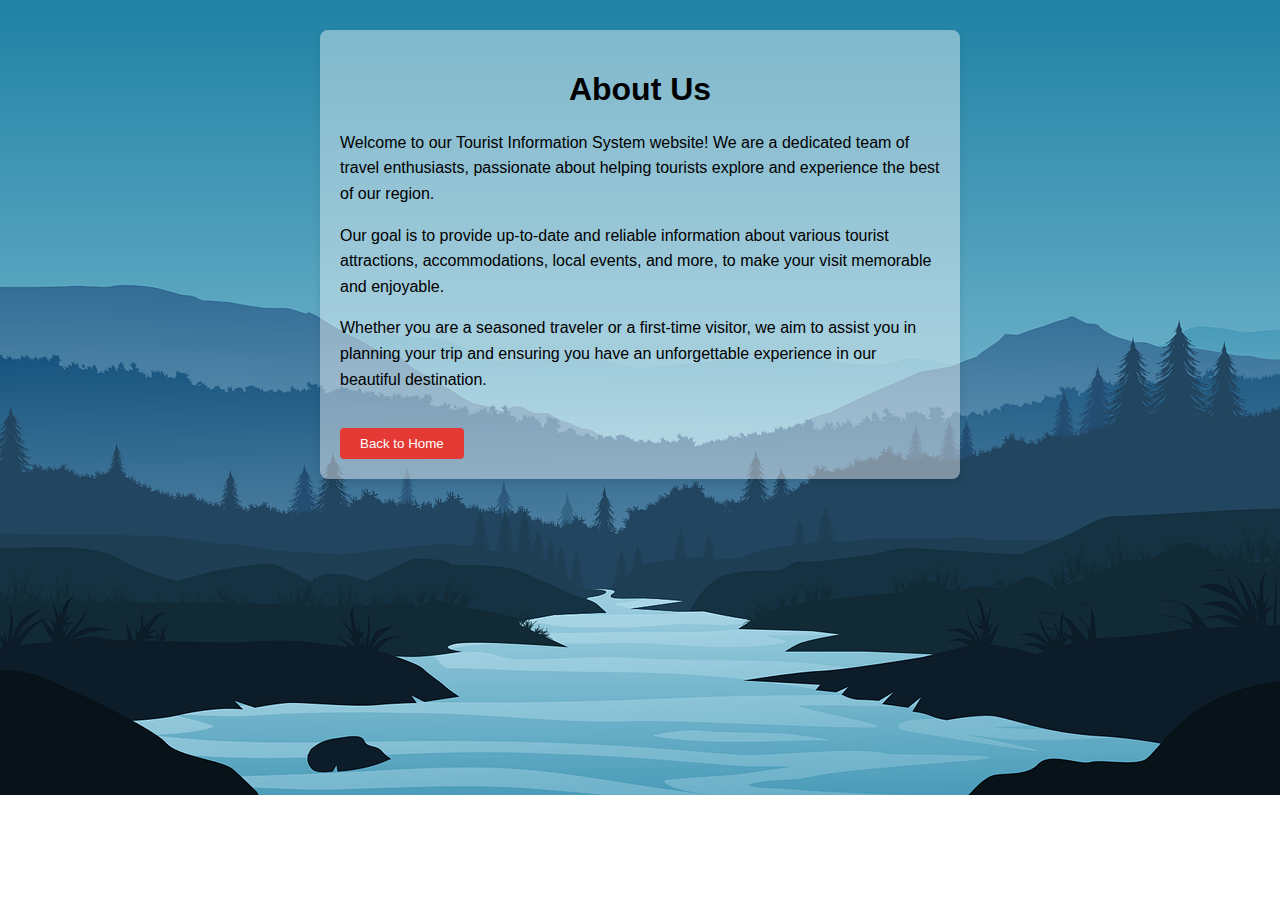
<file: about.html>
<!DOCTYPE html>
<html lang="en">
  <head>
    <meta charset="UTF-8" />
    <meta name="viewport" content="width=device-width, initial-scale=1.0" />
    <title>About Us - Tourist Information System</title>
    <link rel="stylesheet" href="styles.css" />
  </head>

  <body
    style="
      background: url(Web-design.png);
      background-repeat: no-repeat;
      background-size: 100%;
    "
  >
    <div class="container">
      <h1>About Us</h1>
      <p>
        Welcome to our Tourist Information System website! We are a dedicated
        team of travel enthusiasts, passionate about helping tourists explore
        and experience the best of our region.
      </p>
      <p>
        Our goal is to provide up-to-date and reliable information about various
        tourist attractions, accommodations, local events, and more, to make
        your visit memorable and enjoyable.
      </p>
      <p>
        Whether you are a seasoned traveler or a first-time visitor, we aim to
        assist you in planning your trip and ensuring you have an unforgettable
        experience in our beautiful destination.
      </p>

      <button id="backButton">Back to Home</button>
    </div>

    <script>
      // Get the back button element
      const backButton = document.getElementById("backButton");

      // Add event listener for back button click
      backButton.addEventListener("click", function () {
        window.location.href = "index.html"; // Replace 'index.html' with your home page URL
      });
    </script>
  </body>
</html>
</file>
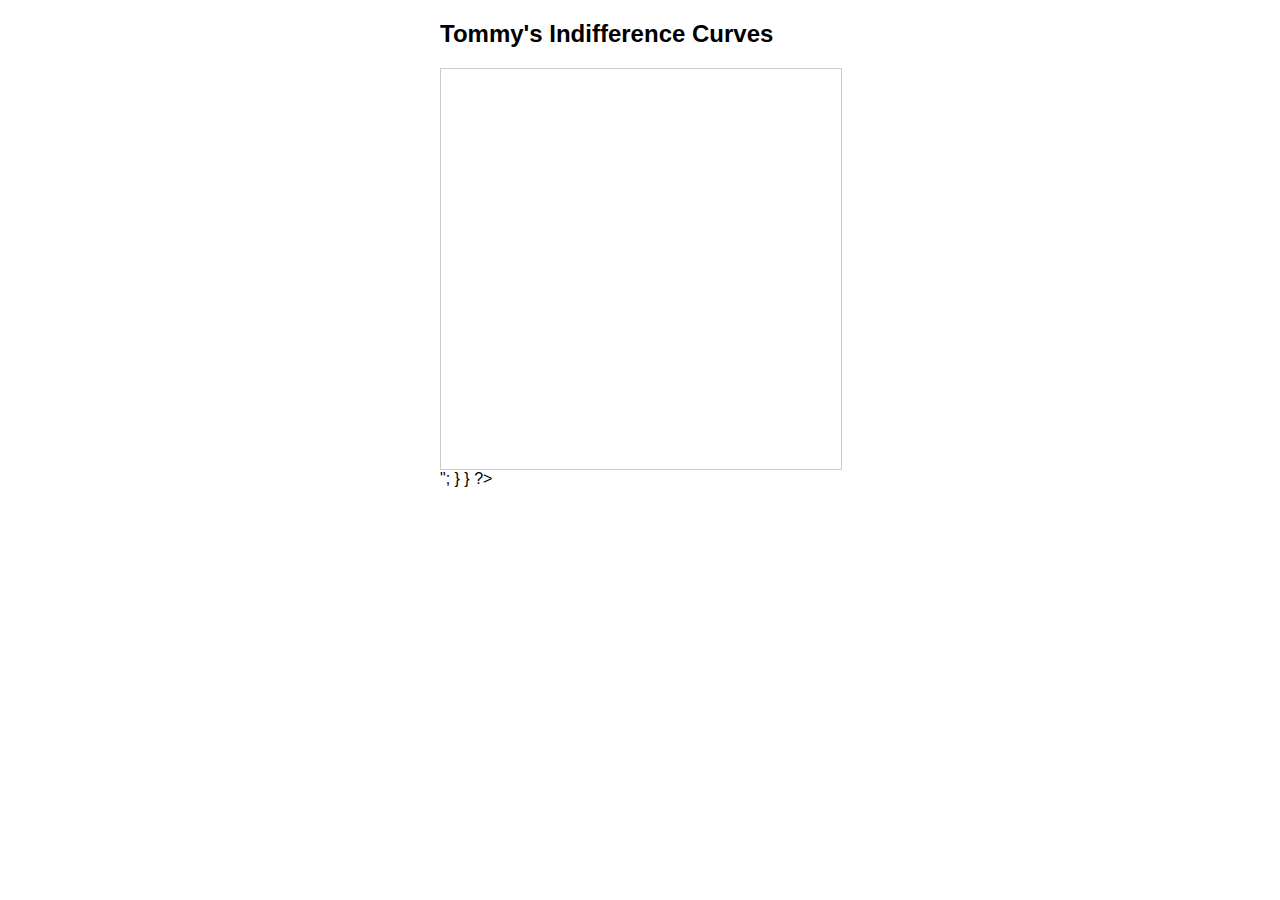
<file: chegg.html>
<!DOCTYPE html>
<html>
  <head>
    <title>Tommy's Indifference Curves</title>
    <style>
      body {
        font-family: Arial, sans-serif;
      }
      .container {
        width: 400px;
        margin: 0 auto;
      }
      .graph {
        width: 400px;
        height: 400px;
        border: 1px solid #ccc;
        position: relative;
      }
      .point {
        width: 10px;
        height: 10px;
        border-radius: 50%;
        background-color: #007bff;
        position: absolute;
        transform: translate(-50%, -50%);
      }
    </style>
  </head>
  <body>
    <div class="container">
      <h2>Tommy's Indifference Curves</h2>
      <div class="graph">
        <!-- Plot indifference curve points -->
        <?php
                $maxD = 10; // Maximum D value for the curve
                $step = 0.5; // Step size for plotting points

                for ($m = 0; $m <= 10; $m += $step) {
                    for ($c = 0; $c <= 10; $c += $step) {
                        $D = abs(7 - $m) + abs(2 - $c);
                        $color = ($D / $maxD) * 255; // Color based on D value

                        // Plot point
                        echo "<div class='point' style='left:" . ($c * 30) . "px; top:" . (400 - $m * 30) . "px; background-color: rgb(0, $color, 255)'></div>";
                    }
                }
            ?>
      </div>
    </div>
  </body>
</html>
</file>
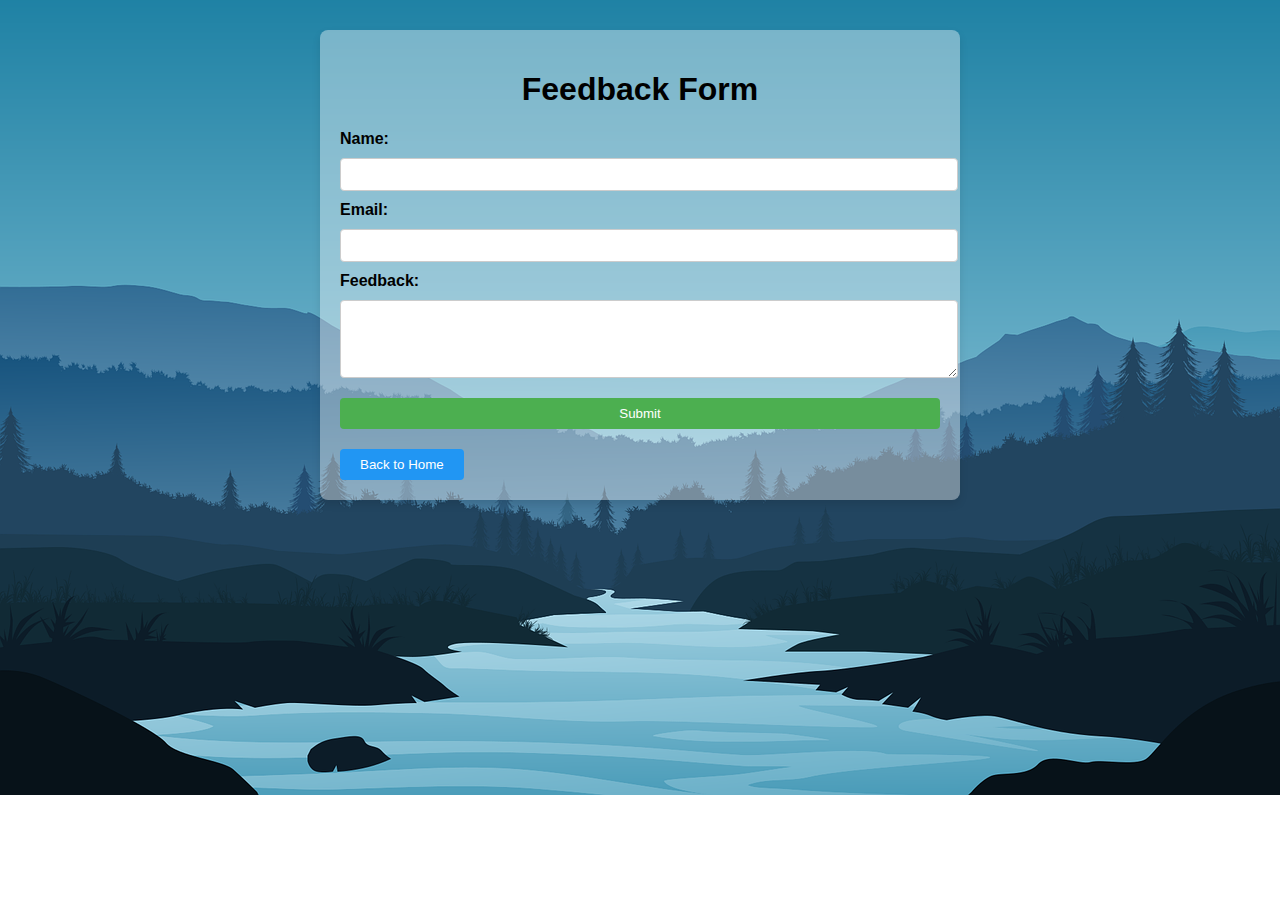
<file: feedback.html>
<!DOCTYPE html>
<html lang="en">
  <head>
    <meta charset="UTF-8" />
    <meta name="viewport" content="width=device-width, initial-scale=1.0" />
    <title>Feedback Form</title>
    <link rel="stylesheet" href="feedback.css" />
  </head>

  <body
    style="
      background: url(Web-design.png);
      background-repeat: no-repeat;
      background-size: 100%;
    "
  >
    <div class="container">
      <h1>Feedback Form</h1>
      <form id="feedbackForm" action="process_feedback.php" method="post">
        <label for="name">Name:</label>
        <input type="text" id="name" required />

        <label for="email">Email:</label>
        <input type="email" id="email" required />

        <label for="feedback">Feedback:</label>
        <textarea id="feedback" rows="4" required></textarea>

        <button type="submit">Submit</button>
      </form>
      <button id="backButton">Back to Home</button>
    </div>

    <script src="feedback.js"></script>
  </body>
</html>
</file>
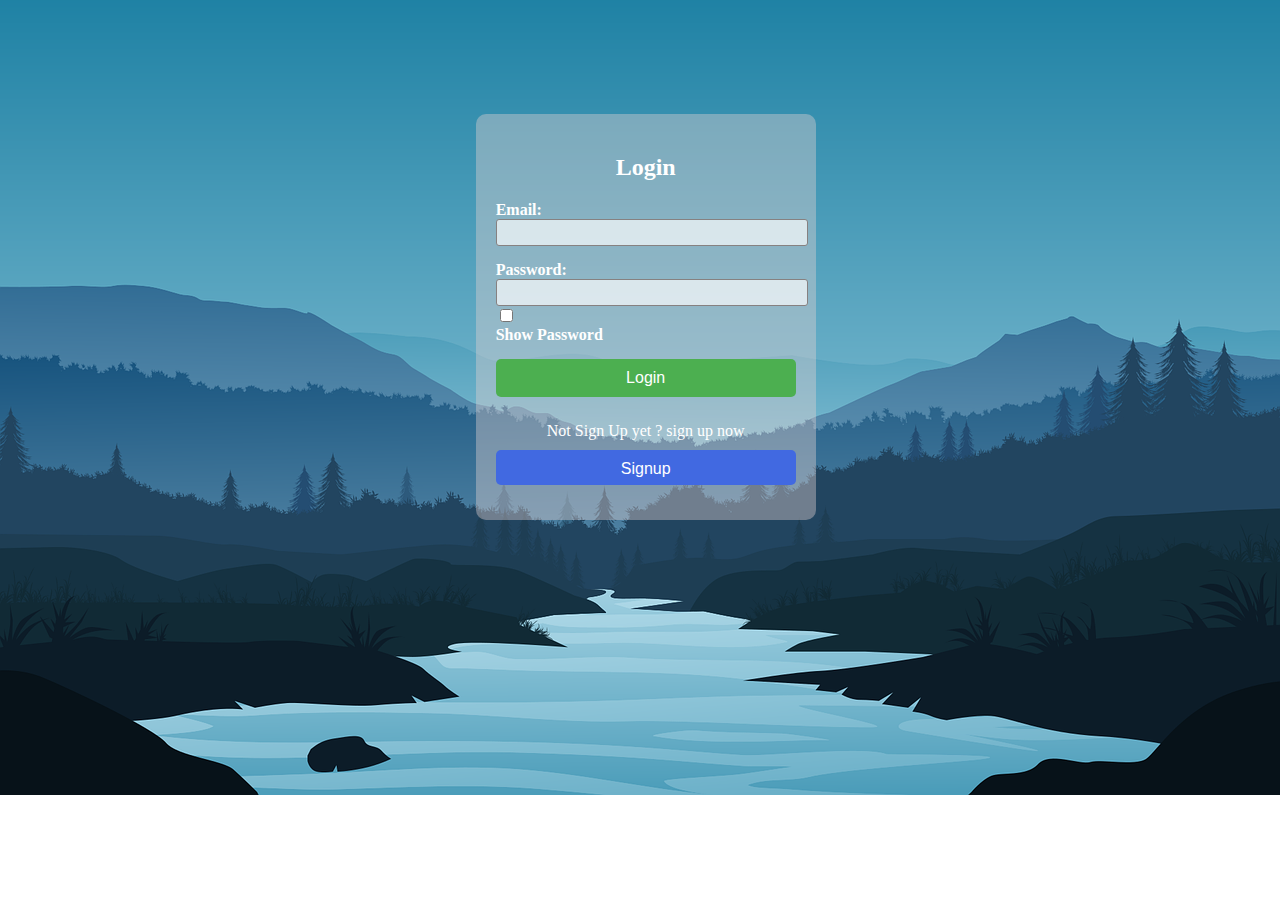
<file: login.html>
<!DOCTYPE html>
<html>
  <head>
    <title>Login Form</title>
    <link rel="stylesheet" type="text/css" href="login.css" />
  </head>
  <body
    style="
      background: url(Web-design.png);
      background-repeat: no-repeat;
      background-size: 100%;
    "
  >
    <div
      class="container"
      style="
        margin-top: 9%;
        background-color: rgba(224, 209, 209, 0.413);
        border-radius: 10px;
        margin-left: 37%;
        margin-right: 35%;
      "
    >
      <h2>Login</h2>
      <form action="login.php" method="POST">
        <div class="form-group">
          <label for="email">Email:</label>
          <input type="email" id="email" name="email" required />
        </div>
        <div class="form-group">
          <label for="password">Password:</label>
          <div class="password-wrapper">
            <input type="password" id="password" name="password" required />
            <input
              type="checkbox"
              id="showPassword"
              onchange="togglePasswordVisibility()"
            />
            <label for="showPassword">Show Password</label>
          </div>
        </div>
        <div class="form-group">
          <input type="submit" value="Login" style="width: 100%" />
        </div>
      </form>
      <div style="text-align: center; padding: 10px">
        <span> Not Sign Up yet ? sign up now</span>
      </div>

      <div class="form-group">
        <a href="registration.html">
          <button
            style="
              width: 100%;
              height: 35px;
              background-color: royalblue;
              color: white;
              border: none;
              cursor: pointer;
            "
          >
            Signup
          </button>
        </a>
      </div>
    </div>
    <script>
      function togglePasswordVisibility() {
        var passwordInput = document.getElementById("password");
        var showPasswordCheckbox = document.getElementById("showPassword");
        passwordInput.type = showPasswordCheckbox.checked ? "text" : "password";
      }
    </script>
  </body>
</html>
</file>
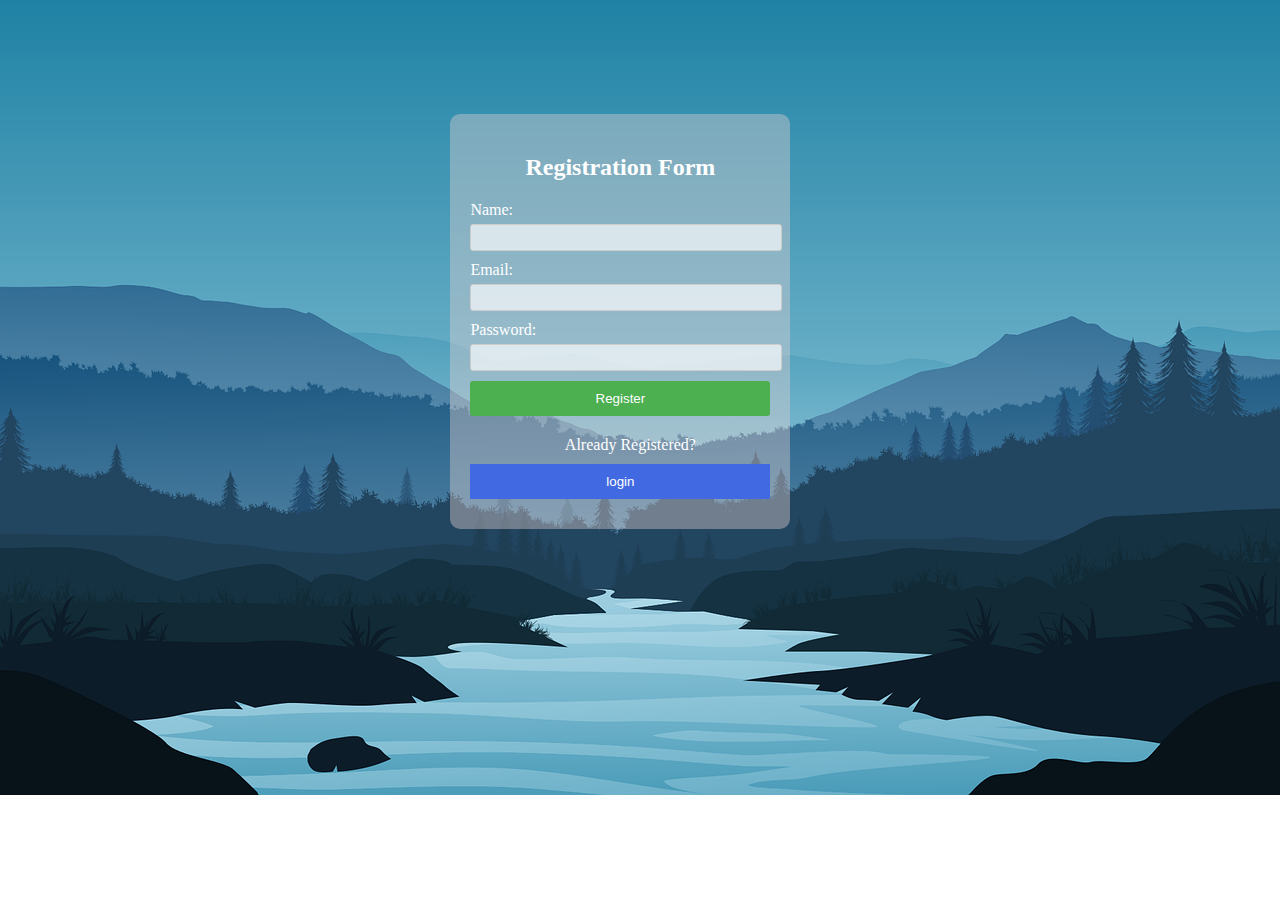
<file: registration.html>
<!DOCTYPE html>
<html>
  <head>
    <title>Registration Form</title>
    <link rel="stylesheet" type="text/css" href="registration.css" />
  </head>
  <body
    style="
      background: url(Web-design.png);
      background-repeat: no-repeat;
      background-size: 100%;
    "
  >
    <div
      class="container"
      style="
        margin-top: 9%;
        background-color: rgba(224, 209, 209, 0.413);
        border-radius: 10px;
        text-align: left;
        margin-left: 35%;
        margin-right: 35%;
      "
    >
      <h2>Registration Form</h2>
      <form action="register.php" method="POST">
        <div class="form-group">
          <label for="name">Name:</label>
          <input type="text" id="name" name="name" required />
        </div>
        <div class="form-group">
          <label for="email">Email:</label>
          <input type="email" id="email" name="email" required />
        </div>
        <div class="form-group">
          <label for="password">Password:</label>
          <input type="password" id="password" name="password" required />
        </div>
        <div class="form-group">
          <input type="submit" value="Register" />
        </div>
        <div style="width: 100%; padding: 10px; text-align: center">
          Already Registered?
        </div>
      </form>
      <div class="form-group">
        <a href="login.html">
          <button
            style="
              width: 100%;
              height: 35px;
              background-color: royalblue;
              color: white;
              border: none;
              cursor: pointer;
            "
          >
            login
          </button>
        </a>
      </div>
    </div>
  </body>
</html>
</file>
<file: styles.css>
body {
    font-family: Arial, sans-serif;
    background-color: #f1f1f1;
    margin: 0;
    padding: 0;
  }
  
  .container {
    max-width: 600px;
    margin: 30px auto;
    padding: 20px;
    background-color: rgba(255, 255, 255, 0.422);
    border-radius: 8px;
    box-shadow: 0 4px 8px rgba(0, 0, 0, 0.1);
  }
  
  h1 {
    text-align: center;
  }
  
  p {
    line-height: 1.6;
  }
  
  button {
    margin-top: 20px;
    padding: 8px 20px;
    background-color: #e53935;
    color: #fff;
    border: none;
    border-radius: 4px;
    cursor: pointer;
  }
  
  button:hover {
    background-color: #c62828;
  }
</file>
<file: feedback.css>
body {
    font-family: Arial, sans-serif;
    margin: 0;
    padding: 0;
  }
  
  .container {
    max-width: 600px;
    margin: 30px auto;
    padding: 20px;
    background-color: rgba(255, 255, 255, 0.39);
    border-radius: 8px;
    box-shadow: 0 4px 8px rgba(0, 0, 0, 0.1);
  }
  
  h1 {
    text-align: center;
  }
  
  form {
    display: grid;
    grid-gap: 10px;
  }
  
  label {
    font-weight: bold;
  }
  
  input[type="text"],
  input[type="email"],
  textarea {
    width: 100%;
    padding: 8px;
    border: 1px solid #ccc;
    border-radius: 4px;
  }
  
  button {
    margin-top: 10px;
    padding: 8px 20px;
    background-color: #4caf50;
    color: #fff;
    border: none;
    border-radius: 4px;
    cursor: pointer;
  }
  
  button:hover {
    background-color: #45a049;
  }
  
  #backButton {
    margin-top: 20px;
    background-color: #2196f3;
  }
</file>
<file: login.css>
.container {
  width: 300px;
  margin: 0 auto;
  padding: 20px;
  border-radius: 5px;
  color: white;
}

h2 {
  text-align: center;
}

.form-group {
  margin-bottom: 15px;
}

label {
  display: block;
  font-weight: bold;
}
input{
  background-color: rgba(255, 255, 255, 0.671);
}

input[type="email"],
input[type="password"] {
  width: 100%;
  padding: 5px;
  border: 1px solid rgb(134, 129, 129);
  border-radius: 3px;
  color: rgba(107, 106, 106, 0.479);
}

input[type="submit"],
button {
  background-color: #4caf50;
  color: white;
  border: none;
  padding: 10px 20px;
  text-align: center;
  text-decoration: none;
  display: inline-block;
  font-size: 16px;
  border-radius: 5px;
  cursor: pointer;
  width: 100%;
}

button {
  background-color: #008CBA;
}

button:hover,
input[type="submit"]:hover {
  background-color: #45a049;
}

a {
  text-decoration: none;
}
</file>
<file: registration.css>
body{
  background: url(background.jpg);
}
.container {
  width: 300px;
  margin: 0 auto;
  padding: 20px;
  border-radius: 5px;
  color: white;
}

h2 {
  text-align: center;
}

.form-group {
  margin-bottom: 10px;
}
input{
  background-color: rgba(255, 255, 255, 0.671);;
}

label {
  display: block;
  margin-bottom: 5px;
}

input[type="text"],
input[type="email"],
input[type="password"] {
  width: 100%;
  padding: 5px;
  border-radius: 3px;
  border: 1px solid #ccc;
}

input[type="submit"] {
  width: 100%;
  padding: 10px;
  background-color: #4caf50;
  color: #fff;
  border: none;
  border-radius: 3px;
  cursor: pointer;
}
</file>
